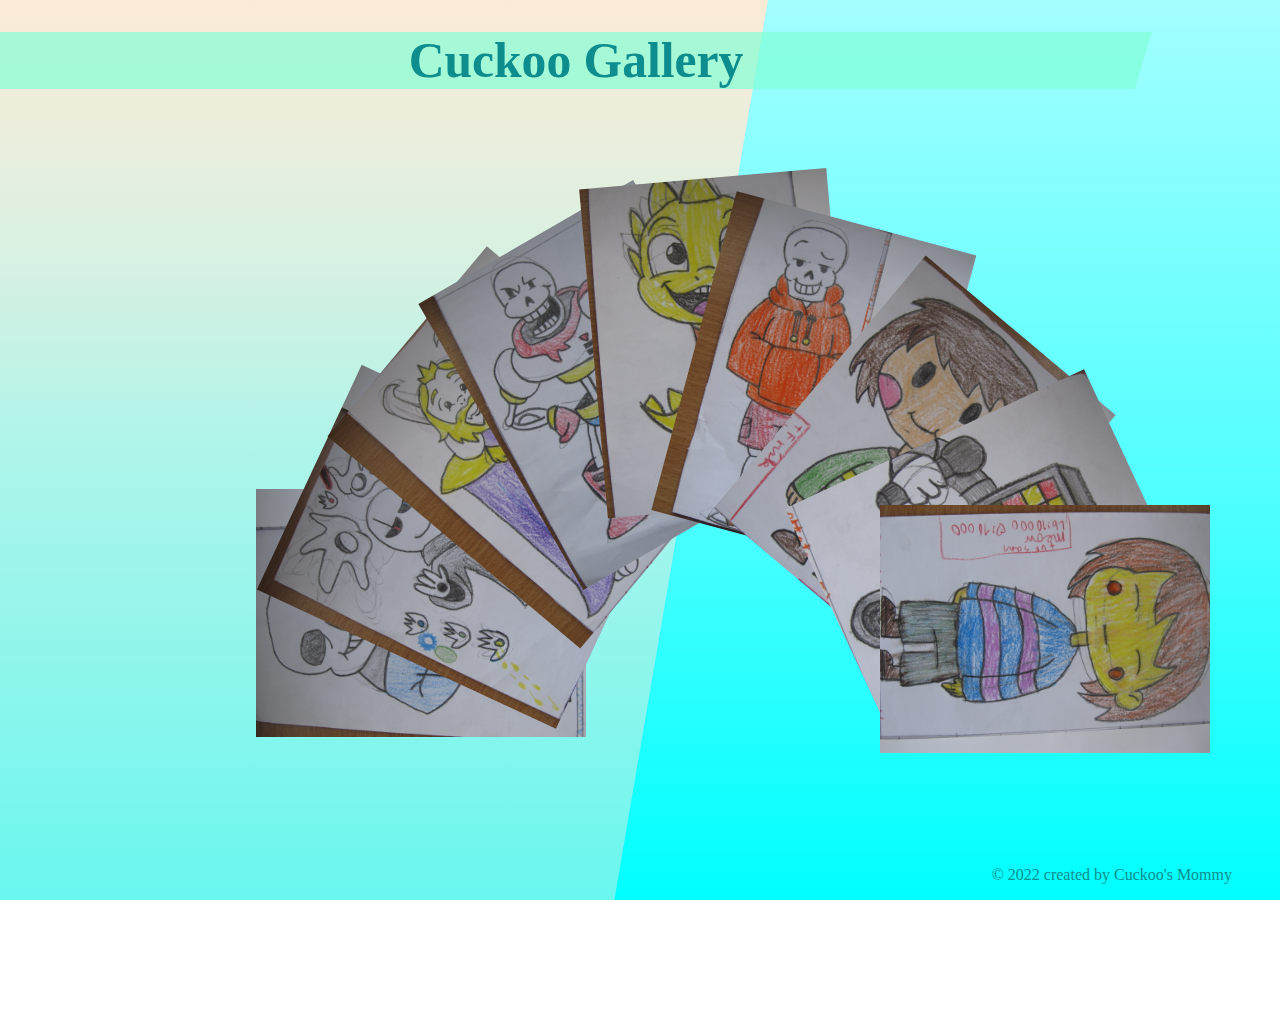
<file: index.html>
<!DOCTYPE html>
<html lang="en">
  <head>
    <meta charset="UTF-8" />
    <meta http-equiv="X-UA-Compatible" content="IE=edge" />
    <meta name="viewport" content="width=device-width, initial-scale=1.0" />
    <title>Cuckoo Gallery</title>
    <link rel="stylesheet" href="css/style.css" />
  </head>
  <body>
    <section class="big-container">
      <header>
        <h1>Cuckoo Gallery</h1>
      </header>
      <main>
        <div class="container">
          <div class="box box1">
            <a href="meow.html" target="_blank">
              <img src="images/IMG_6943.JPG" alt="" />
            </a>
            <div class="text">
              <h4>JUMBO</h4>
              <h4>Collection</h4>
              <p>
                Lorem, ipsum dolor sit amet consectetur adipisicing elit. Illo
                laborum. Lorem ipsum dolor sit amet consectetur adipisicing
                elit.
              </p>
            </div>
          </div>
          <div class="box box2">
            <a href="meow.html" target="_blank">
              <img src="images/IMG_6947.JPG" alt="" />
            </a>
            <div class="text">
              <h4>MINHO</h4>
              <h4>Collection</h4>
              <p>
                Lorem, ipsum dolor sit amet consectetur adipisicing elit. Illo
                laborum. Lorem ipsum dolor sit amet consectetur adipisicing
                elit.
              </p>
            </div>
          </div>
          <div class="box box3">
            <a href="meow.html" target="_blank">
              <img src="images/IMG_6956.JPG" alt="" />
            </a>
            <div class="text">
              <h4>GUMMI</h4>
              <h4>Collection</h4>
              <p>
                Lorem, ipsum dolor sit amet consectetur adipisicing elit. Illo
                laborum. Lorem ipsum dolor sit amet consectetur adipisicing
                elit.
              </p>
            </div>
          </div>
          <div class="box box4">
            <a href="meow.html" target="_blank">
              <img src="images/IMG_6945.JPG" alt="" />
            </a>
            <div class="text">
              <h4>BIGBO</h4>
              <h4>Collection</h4>
              <p>
                Lorem, ipsum dolor sit amet consectetur adipisicing elit. Illo
                laborum. Lorem ipsum dolor sit amet consectetur adipisicing
                elit.
              </p>
            </div>
          </div>
          <div class="box box5">
            <a href="meow.html" target="_blank">
              <img src="images/IMG_6957.JPG" alt="" />
            </a>
            <div class="text">
              <h4>FAMI</h4>
              <h4>Collection</h4>
              <p>
                Lorem, ipsum dolor sit amet consectetur adipisicing elit. Illo
                laborum. Lorem ipsum dolor sit amet consectetur adipisicing
                elit.
              </p>
            </div>
          </div>
          <div class="box box6">
            <a href="meow.html" target="_blank">
              <img src="images/IMG_6944.JPG" alt="" />
            </a>
            <div class="text">
              <h4>JOMBI</h4>
              <h4>Collection</h4>
              <p>
                Lorem, ipsum dolor sit amet consectetur adipisicing elit. Illo
                laborum. Lorem ipsum dolor sit amet consectetur adipisicing
                elit.
              </p>
            </div>
          </div>
          <div class="box box7">
            <a href="meow.html" target="_blank">
              <img src="images/IMG_6949.JPG" alt="" />
            </a>
            <div class="text">
              <h4>MEOW</h4>
              <h4>Collection</h4>
              <p>
                Lorem, ipsum dolor sit amet consectetur adipisicing elit. Illo
                laborum. Lorem ipsum dolor sit amet consectetur adipisicing
                elit.
              </p>
            </div>
          </div>
          <div class="box box8">
            <a href="meow.html" target="_blank">
              <img src="images/IMG_6950.JPG" alt="" />
            </a>
            <div class="text">
              <h4>ANNI</h4>
              <h4>Collection</h4>
              <p>
                Lorem, ipsum dolor sit amet consectetur adipisicing elit. Illo
                laborum. Lorem ipsum dolor sit amet consectetur adipisicing
                elit.
              </p>
            </div>
          </div>
          <div class="box box9">
            <a href="meow.html" target="_blank">
              <img src="images/IMG_6948.JPG" alt="" />
            </a>
            <div class="text">
              <h4>MEOW</h4>
              <h4>Collection</h4>
              <p>
                Lorem, ipsum dolor sit amet consectetur adipisicing elit. Illo
                laborum. Lorem ipsum dolor sit amet consectetur adipisicing
                elit.
              </p>
            </div>
          </div>
        </div>
      </main>
      <footer>
        <p>&copy; 2022 created by Cuckoo's Mommy</p>
      </footer>
    </section>
  </body>
</html>
</file>
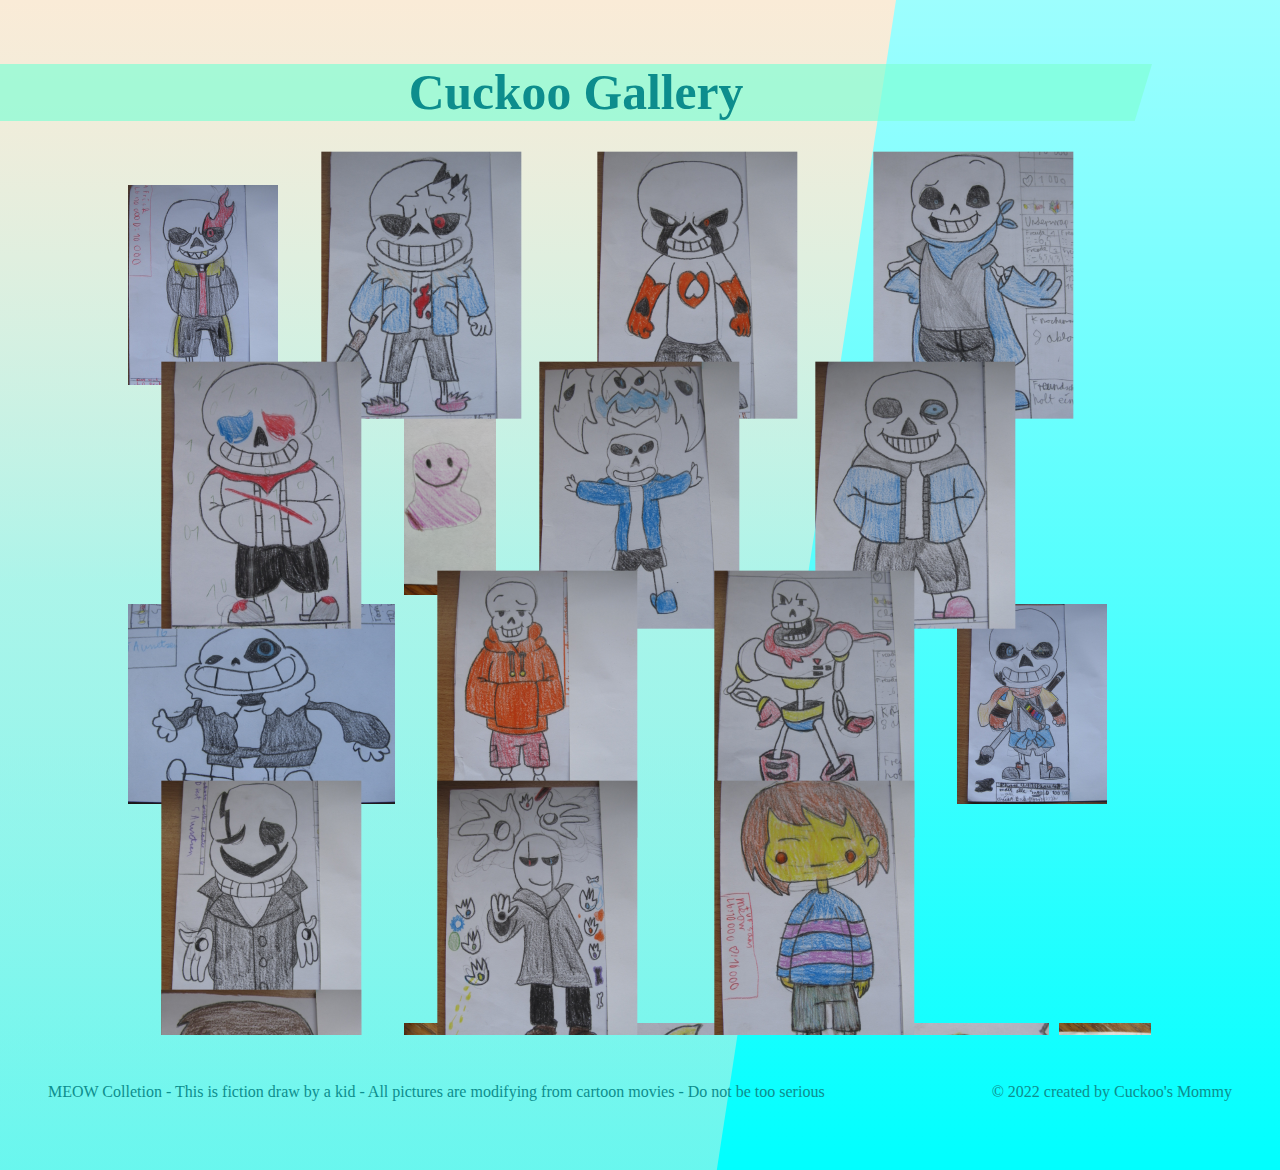
<file: meow.html>
<!DOCTYPE html>
<html lang="en">
  <head>
    <meta charset="UTF-8" />
    <meta http-equiv="X-UA-Compatible" content="IE=edge" />
    <meta name="viewport" content="width=device-width, initial-scale=1.0" />
    <title>MEOW Colletion</title>
    <link rel="stylesheet" href="css/meow.css" />
  </head>
  <body>
    <section class="container">
      <header>
        <h1>Cuckoo Gallery</h1>
      </header>
      <main>
        <ul>
          <li><img src="images/IMG_6936.JPG" alt="" /></li>
          <li><img src="images/IMG_6938.JPG" alt="" class="verti" /></li>
          <li><img src="images/IMG_6939.JPG" alt="" class="verti" /></li>
          <li><img src="images/IMG_6940.JPG" alt="" class="verti" /></li>
          <li><img src="images/IMG_6941.JPG" alt="" class="verti" /></li>
          <li><img src="images/IMG_20220405_141138.jpg" alt="" /></li>
          <li><img src="images/IMG_6942.JPG" alt="" class="verti" /></li>
          <li><img src="images/IMG_6943.JPG" alt="" class="verti" /></li>
          <li><img src="images/IMG_6934.JPG" alt="" /></li>
          <li><img src="images/IMG_6944.JPG" alt="" class="verti" /></li>
          <li><img src="images/IMG_6945.JPG" alt="" class="verti" /></li>
          <li><img src="images/IMG_6935.JPG" alt="" /></li>
          <li><img src="images/IMG_6946.JPG" alt="" class="verti" /></li>
          <li><img src="images/IMG_6947.JPG" alt="" class="verti" /></li>
          <li><img src="images/IMG_6948.JPG" alt="" class="verti" /></li>
          <li><img src="images/IMG_6949.JPG" alt="" class="verti" /></li>
          <li><img src="images/IMG_20220405_141128.jpg" alt="" /></li>
          <li><img src="images/IMG_6952.JPG" alt="" /></li>
          <li><img src="images/IMG_6953.JPG" alt="" /></li>
          <li><img src="images/IMG_20220405_141115.jpg" alt="" /></li>
          <li><img src="images/IMG_6955.JPG" alt="" class="verti" /></li>
          <li><img src="images/IMG_6956.JPG" alt="" class="verti" /></li>
          <li><img src="images/IMG_20220405_141039.jpg" alt="" /></li>
          <li><img src="images/IMG_6957.JPG" alt="" class="verti" /></li>
          <li><img src="images/IMG_6958.JPG" alt="" /></li>
        </ul>
      </main>
    </section>
    <footer>
        <p>MEOW Colletion - This is fiction draw by a kid - All pictures are modifying from cartoon movies - Do not be too serious</p>
        <p>&copy; 2022 created by Cuckoo's Mommy</p>
      </footer>

  </body>
</html>
</file>
<file: css/style.css>
*,
*::before,
*::after {
  box-sizing: border-box;
  margin: 0;
  padding: 0;
}
:root {
  --text-color: rgb(13, 141, 141);
}
.big-container {
  width: 33%;
  height: 100vh;
}
.big-container::before {
  content: "";
  width: 100%;
  height: 100%;
  background: linear-gradient(
    to bottom,
    rgba(0, 255, 255, 0.356),
    rgba(0, 255, 255, 0.656),
    rgba(0, 255, 255)
  );
  position: absolute;
  left: 0;
  top: 0;
  z-index: -2;
}
.big-container::after {
  content: "";
  width: 60%;
  height: 100%;
  background: linear-gradient(
    to bottom,
    antiquewhite,
    rgba(250, 235, 215, 0.527),
    rgba(250, 235, 215, 0.418)
  );
  clip-path: polygon(0 0, 100% 0, 80% 100%, 0 100%);
  position: absolute;
  top: 0;
  left: 0;
  z-index: -1;
}
/* setting the header */
.big-container header {
  width: 90vw;
  margin: 2rem auto;
  position: relative;
  background-color: rgba(127, 255, 212, 0.678);
  clip-path: polygon(0 0, 100% 0, 98.5% 100%, 0 100%);
}
.big-container header h1 {
  font-size: clamp(2rem, 1.5rem + 2vw, 5rem);
  text-align: center;
  color: var(--text-color);
}
.container {
  width: 330px;
  height: 700px;
  position: relative;
  margin: 1rem 7rem;
  z-index: 1;
}
.box {
  width: 330px;
  height: 200px;
  position: absolute;
  left: 0;
  border-top: 3px solid cadetblue;
}
.box img {
  width: 100%;
}
.text {
  display: flex;
  flex-direction: column;
  background-color: rgba(240, 248, 255, 0.712);
  opacity: 0;
}
/* setting the position of image when hover */
.box:hover {
  z-index: 1;
  transform: rotate(90deg) scale(1.2, 1.2);
  transition: transform ease-in-out 500ms;
  position: relative;
  cursor: pointer;
}
.box:hover .text {
  position: absolute;
  width: 75%;
  top: 4rem;
  left: 14rem;
  padding: 0.2rem;
  transform: rotate(-90deg);
  opacity: 1;
}
.box1 {
  top: 0;
}
.box2 {
  top: 3rem;
  left: -0.5rem;
}
.box3 {
  top: 6rem;
  left: -1rem;
}
.box4 {
  top: 9rem;
  left: -1.5rem;
}
.box5 {
  top: 12rem;
  left: -2rem;
}
.box6 {
  top: 15rem;
  left: -2.5rem;
}
.box7 {
  top: 18rem;
  left: -3rem;
}
.box8 {
  top: 21rem;
  left: -3.5rem;
}
.box9 {
  top: 24rem;
  left: -4rem;
}
.big-container footer p {
  color: var(--text-color);
  position: absolute;
  width: 100%;
  bottom: 0;
  right: 0;
  text-align: right;
  padding: 1rem 3rem;
  z-index: 2;
}

/* setting for tablet */
@media screen and (min-width: 768px) {
  .big-container .header {
    width: 100px;
    margin: 1rem auto;
  }
  .container {
    width: 50%;
    margin: 18rem auto;
  }
  .box img {
    transform: rotate(90deg);
  }
  .box {
    border: none;
    top: 0;
    left: 0;
  }
  .text {
    display: flex;
    flex-direction: column;
    opacity: 0;
  }

  /* setting the hover */
  .box:hover {
    transform: scale(1.5, 1.5);
  }
  .box:hover .text {
    transform: rotate(0deg);
    width: 35%;
    height: 120%;
    background-color: rgba(240, 248, 255, 0.836);
    top: -2.5rem;
  }
  .box1:hover .text {
    left: 18.5rem;
  }

  .box2 {
    left: 3rem;
    top: -1rem;
  }
  .box2:hover .text {
    left: 18.5rem;
  }

  .box3 {
    left: 6rem;
    top: -2rem;
  }
  .box3:hover .text {
    left: 18.5rem;
  }

  .box4 {
    left: 9rem;
    top: -3rem;
  }
  .box4:hover .text {
    left: 18.5rem;
  }

  .box5 {
    left: 12rem;
    top: -4rem;
  }
  .box5:hover .text {
    left: 18.5rem;
  }

  .box6 {
    left: 15rem;
    top: -5rem;
  }
  .box6:hover .text {
    left: -5rem;
  }
  .box7 {
    left: 18rem;
    top: -6rem;
  }
  .box7:hover .text {
    left: -5rem;
  }
  .box8 {
    left: 21rem;
    top: -7rem;
  }
  .box8:hover .text {
    left: -5rem;
  }
  .box9 {
    left: 24rem;
    top: -8rem;
  }
  .box9:hover .text {
    left: -5rem;
  }
}
/* setting for desktop */
@media screen and (min-width: 992px) {
  .big-container .header {
    width: 100px;
    margin: 1rem auto;
  }
  .container {
    margin-top: 15rem;
    margin-left: 20vw;
  }
  .box {
    border: none;
    top: 0;
    left: 0;
  }
  .text {
    display: flex;
    flex-direction: column;
    opacity: 0;
  }

  .box img {
    transform: initial;
  }
  .box:hover {
    transform: rotate(90deg) scale(1.5, 1.5);
  }
  .box:hover .text {
    transform: rotate(-90deg);
    right: 5rem;
    top: -15rem;
    width: 60%;
    height: 120%;
    font-size: 1.2rem;
    background-color: rgba(236, 238, 240, 0.856);
  }
  .box1 {
    left: 0rem;
    top: 10rem;
  }
  .box2 {
    left: 3rem;
    top: 6rem;
    transform: rotate(25deg);
  }
  .box3 {
    left: 8rem;
    top: 0rem;
    transform: rotate(40deg);
  }
  .box4 {
    left: 13rem;
    top: -3.5rem;
    transform: rotate(60deg);
  }
  .box5 {
    left: 20rem;
    top: -5.5rem;
    transform: rotate(85deg);
  }
  .box6 {
    left: 26rem;
    top: -2.5rem;
    transform: rotate(105deg);
  }
  .box7 {
    left: 32rem;
    top: 3rem;
    transform: rotate(130deg);
  }
  .box8 {
    left: 36rem;
    top: 9rem;
    transform: rotate(155deg);
  }
  .box9 {
    left: 39rem;
    top: 14rem;
    transform: rotate(180deg);
  }
  .box1:hover .text,
  .box2:hover .text,
  .box3:hover .text,
  .box4:hover .text,
  .box5:hover .text,
  .box6:hover .text,
  .box7:hover .text,
  .box8:hover .text,
  .box9:hover .text {
    left: 3rem;
    top: -15rem;
  }
  .box9:hover{
    top: 10rem;
  }
}
</file>
<file: css/meow.css>
*,
*::after,
*::before {
  box-sizing: border-box;
  margin: 0;
  padding: 0;
}
:root {
  --text-color: rgb(13, 141, 141);
}
body {
  text-align: center;
  background-color: rgba(227, 253, 250, 0.377);
  height: 90vh;
}
/* setting background */
.container::after,
.container::before {
  content: "";
  height: 135%;
  position: absolute;
  left: 0;
  top: 0;
}
.container::before {
  width: 100%;
  background: linear-gradient(
    to bottom,
    rgba(0, 255, 255, 0.356),
    rgba(0, 255, 255, 0.656),
    rgba(0, 255, 255)
  );
  z-index: -2;
}
.container::after {
  width: 70%;
  background: linear-gradient(
    to bottom,
    antiquewhite,
    rgba(250, 235, 215, 0.527),
    rgba(250, 235, 215, 0.418)
  );
  clip-path: polygon(0 0, 100% 0, 80% 100%, 0 100%);
  z-index: -1;
}
/* setting the header */
.container header {
  width: 90vw;
  margin: 4rem 0;
  position: relative;
  background-color: rgba(127, 255, 212, 0.678);
  clip-path: polygon(0 0, 100% 0, 98.5% 100%, 0 100%);
}
.container header h1 {
  font-size: clamp(2rem, 1.5rem + 2vw, 5rem);
  text-align: center;
  color: var(--text-color);
}

/* turning the picture */
.verti {
  transform: rotate(90deg);
}

/* setting the body */
.container {
  max-width: 90vw;
  min-height: 50%;
  height: 115vh;
  margin: 0;
  overflow: hidden;
}
.container p {
  display: none;
}
.container ul {
  list-style-type: none;
  display: flex;
  flex-direction: column;
  flex-wrap: wrap;
  gap: 0.6rem;
  position: relative;
  margin-left: 8rem;
}
.container img {
  max-height: 200px;
  min-width: 100%;
  object-fit: cover;
  vertical-align: bottom;
}
/* setting the hover */
.container li:hover {
  transform: scale(1.2, 1.2);
  cursor: pointer;
  z-index: 1;
}
.container li:hover p {
  display: block;
  position: absolute;
  top: 50%;
  left: 50%;
  transform: translate(-50%, -50%);
}
footer {
  width: 100%;
  display: flex;
  justify-content: space-between;
}
footer p {
  color: var(--text-color);
  padding: 3rem;
  text-align: right;
}
@media screen and (min-width: 786px) {
  .container ul {
    display: flex;
    flex-direction: row;
    flex-wrap: wrap;
  }
  .container::after,
  .container::before {
    height: 130%;
  }
}
</file>
